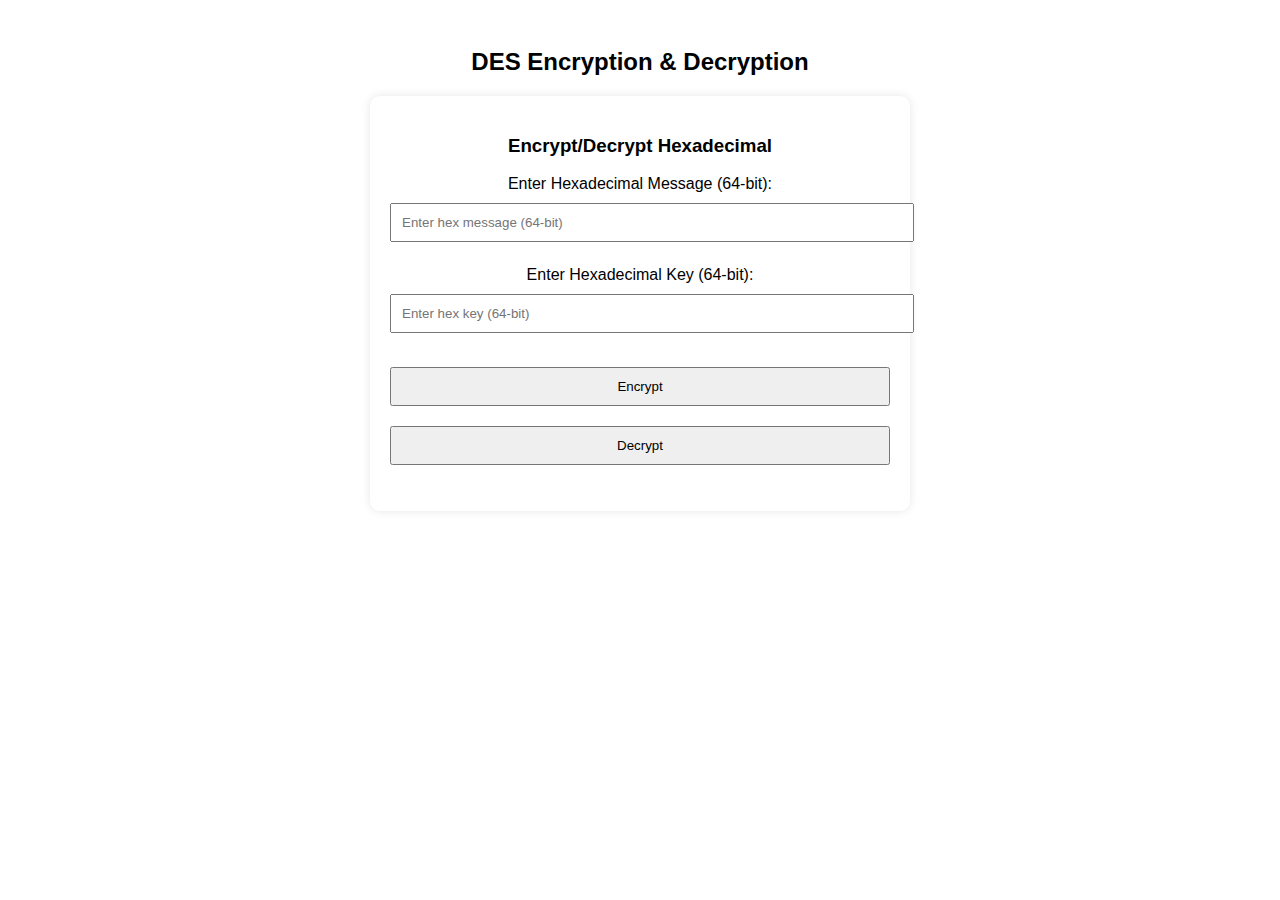
<file: templates/index.html>
<!DOCTYPE html>
<html lang="en">
<head>
    <meta charset="UTF-8">
    <meta name="viewport" content="width=device-width, initial-scale=1.0">
    <title>DES Encryption App</title>
    <style>
        body {
            font-family: Arial, sans-serif;
            text-align: center;
            padding: 20px;
        }
        .container {
            max-width: 500px;
            margin: auto;
            padding: 20px;
            border-radius: 10px;
            box-shadow: 0px 0px 10px rgba(0, 0, 0, 0.1);
        }
        input, button {
            width: 100%;
            padding: 10px;
            margin: 10px 0;
        }
        .result {
            font-weight: bold;
            margin-top: 10px;
            word-wrap: break-word;
            white-space: normal;
            overflow-wrap: break-word;
        }
        .error {
            color: red;
            font-size: 14px;
        }
    </style>
</head>
<body>

    <h2>DES Encryption & Decryption</h2>

    <div class="container">
        <h3>Encrypt/Decrypt Hexadecimal</h3>

        <label for="hexMessage">Enter Hexadecimal Message (64-bit):</label>
        <input type="text" id="hexMessage" placeholder="Enter hex message (64-bit)">
        <p class="error" id="hexMessageError"></p>

        <label for="hexKey">Enter Hexadecimal Key (64-bit):</label>
        <input type="text" id="hexKey" placeholder="Enter hex key (64-bit)">
        <p class="error" id="hexKeyError"></p>

        <button onclick="encryptHex()">Encrypt</button>
        <button onclick="decryptHex()">Decrypt</button>

        <p class="result" id="hexResult"></p>
        <div id="roundResults"></div>
        <div id="keyExpansions" class="key-expansions"></div>
    </div>

    <script>
        const API_URL = "http://127.0.0.1:5000";
  
        function clearErrors() {
            document.getElementById("hexMessageError").innerText = "";
            document.getElementById("hexKeyError").innerText = "";
        }

        function validateHexInput(input) {
            return /^[0-9A-Fa-f]+$/.test(input);  // Check if the input contains only hexadecimal characters
        }

        async function encryptHex() {
          clearErrors();
          let hexMessage = document.getElementById("hexMessage").value.trim();
          let hexKey = document.getElementById("hexKey").value.trim();
      
          // Validate the inputs
          if (!validateHexInput(hexMessage)) {
              document.getElementById("hexMessageError").innerText = "Invalid hexadecimal message input";
              return;
          }
          if (!validateHexInput(hexKey)) {
              document.getElementById("hexKeyError").innerText = "Invalid hexadecimal key input";
              return;
          }
      
          // Send both message and key to the server
          let response = await fetch(`${API_URL}/encrypt`, {
              method: "POST",
              headers: { "Content-Type": "application/json" },
              body: JSON.stringify({ hex_message: hexMessage, hex_key: hexKey })
          });
          let data = await response.json();
          document.getElementById("hexResult").innerText = "Encrypted: " + data.encrypted;
          displayRoundResults(data.round_results);
          displayKeyExpansions(data.key_expansions);
      }
      
      async function decryptHex() {
          clearErrors();
          let hexMessage = document.getElementById("hexMessage").value.trim();
          let hexKey = document.getElementById("hexKey").value.trim();
      
          // Validate the inputs
          if (!validateHexInput(hexMessage)) {
              document.getElementById("hexMessageError").innerText = "Invalid hexadecimal message input";
              return;
          }
          if (!validateHexInput(hexKey)) {
              document.getElementById("hexKeyError").innerText = "Invalid hexadecimal key input";
              return;
          }
      
          // Send both message and key to the server
          let response = await fetch(`${API_URL}/decrypt`, {
              method: "POST",
              headers: { "Content-Type": "application/json" },
              body: JSON.stringify({ hex_message: hexMessage, hex_key: hexKey })
          });
          let data = await response.json();
          document.getElementById("hexResult").innerText = "Decrypted: " + data.decrypted;
          displayRoundResults(data.round_results);
          displayKeyExpansions(data.key_expansions);
      }

        function displayRoundResults(roundResults) {
            let resultDiv = document.getElementById("roundResults");
            resultDiv.innerHTML = "<h4>Round Results:</h4>";
            roundResults.forEach((result, index) => {
                resultDiv.innerHTML += `<p>Round ${index + 1}: ${result}</p>`;
            });
        }

        function displayKeyExpansions(keyExpansions) {
            let keyDiv = document.getElementById("keyExpansions");
            keyDiv.innerHTML = "<h4>Key Expansions:</h4>";
            keyExpansions.forEach((key, index) => {
                keyDiv.innerHTML += `<p>Round ${index + 1} Key: ${key}</p>`;
            });
        }
    </script>
  
</body>
</html>
</file>
